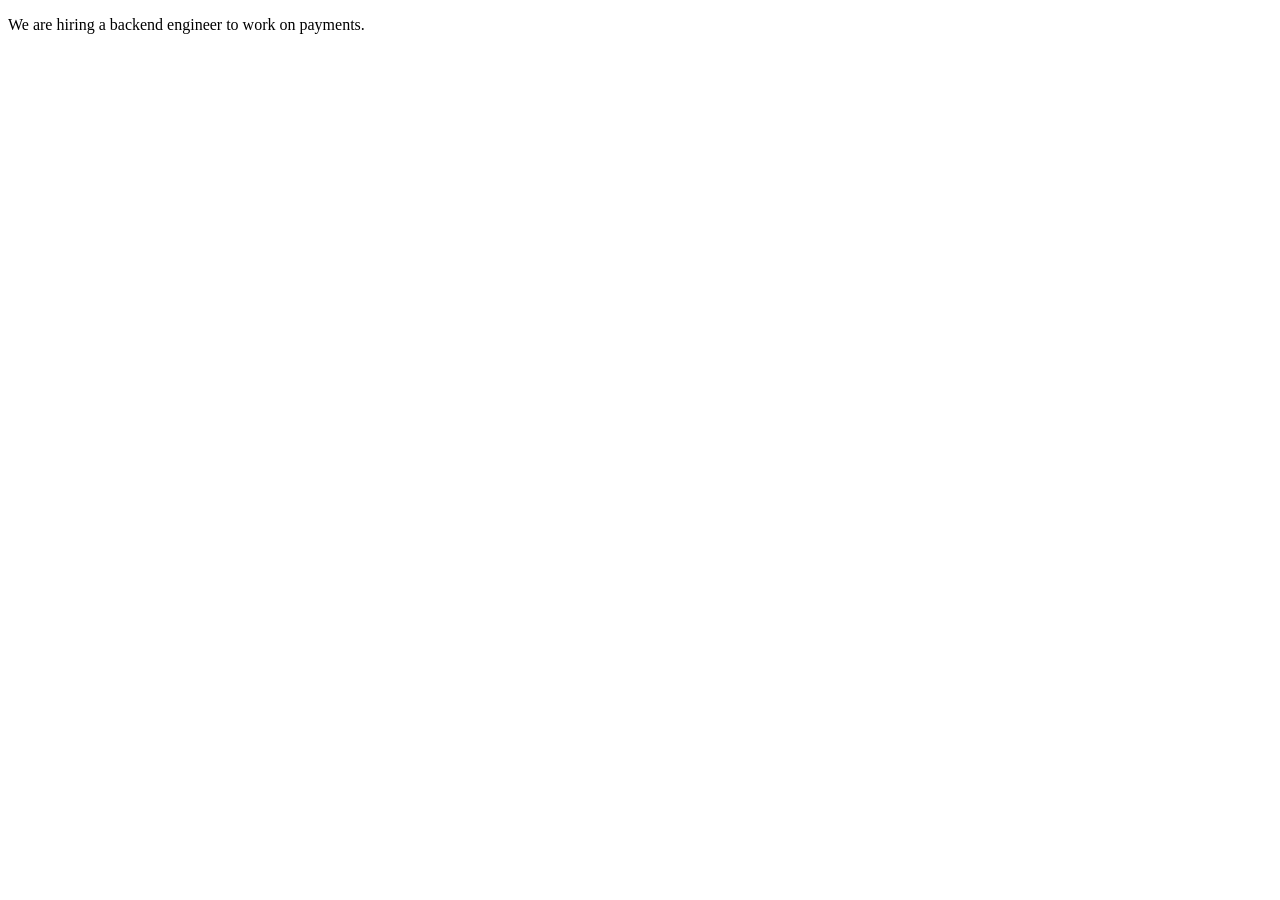
<file: tests/fixtures/manual/bare.html>
<!doctype html>
<html><head><title>Careers | Acme</title>
<meta property="og:site_name" content="Acme Payments">
</head>
<body><main><p>We are hiring a backend engineer to work on payments.</p></main></body></html>
</file>
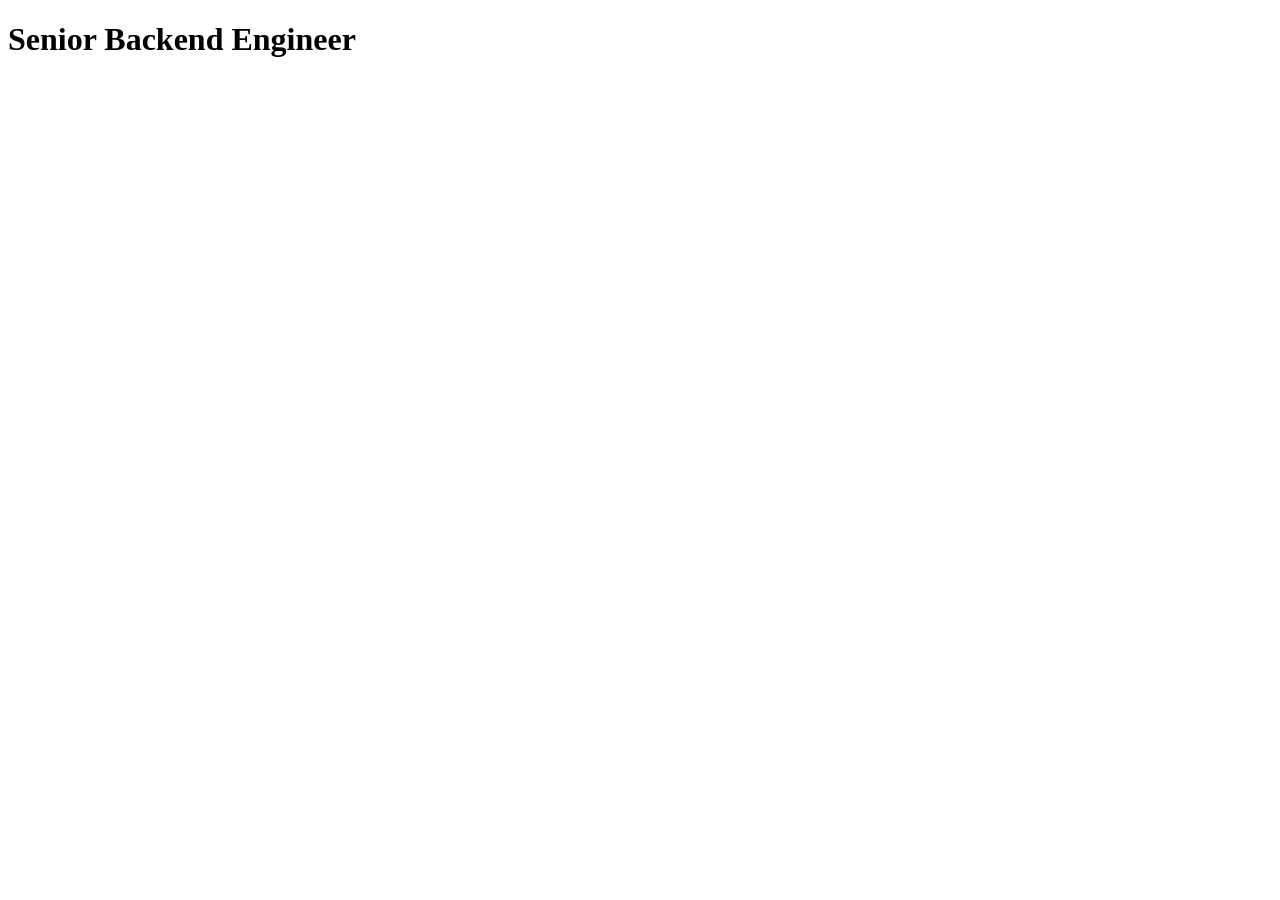
<file: tests/fixtures/manual/jsonld.html>
<!doctype html>
<html><head><title>Careers | Acme</title>
<script type="application/ld+json">
{"@context":"https://schema.org","@type":"JobPosting",
 "title":"Senior Backend Engineer",
 "datePosted":"2026-08-20",
 "employmentType":"FULL_TIME",
 "hiringOrganization":{"@type":"Organization","name":"Acme Payments"},
 "jobLocation":{"@type":"Place","address":{"@type":"PostalAddress",
   "addressLocality":"Berlin","addressCountry":"DE"}},
 "baseSalary":{"@type":"MonetaryAmount","currency":"EUR",
   "value":{"@type":"QuantitativeValue","minValue":6000,"maxValue":7500,"unitText":"MONTH"}},
 "description":"<p>PHP, Laravel and Postgres. Remote within the EU.</p>"}
</script></head>
<body><h1>Senior Backend Engineer</h1></body></html>
</file>
